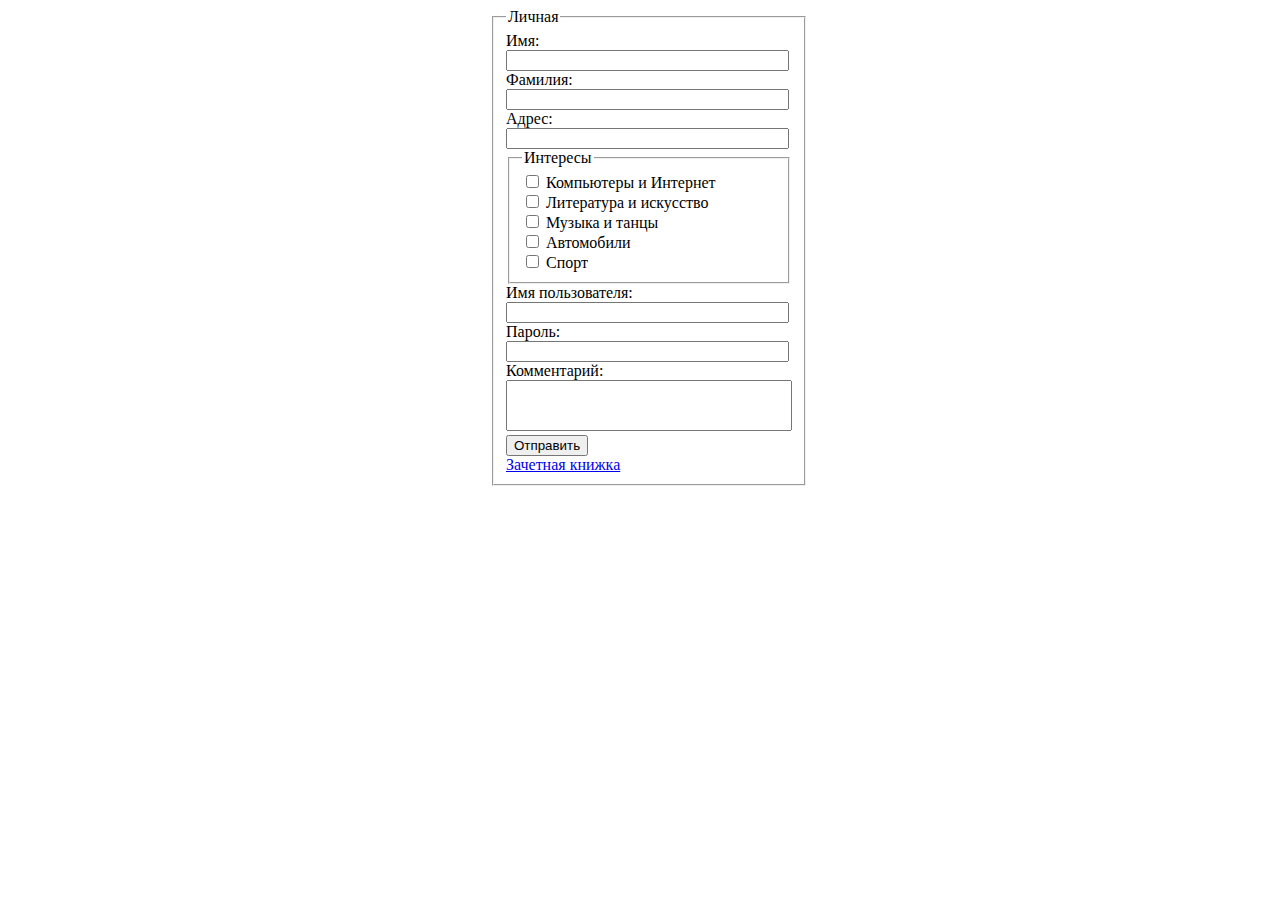
<file: index.html>
<!DOCTYPE html>
<html lang="en">
<head>
    <meta charset="UTF-8">
    <title>Лабораторная работа</title>
    <link rel="stylesheet" href="style.css">
</head>
<body>
    <form action="#" method="post">
        <fieldset>
            <legend>Личная</legend>
            <label for="name">Имя:</label><br>
            <input id="name" name="name" type="text"><br>
            <label for="surname">Фамилия:</label><br>
            <input id="surname" name="surname" type="text"><br>
            <label for="address">Адрес:</label><br>
            <input id="address" name="address" type="text"><br>
            <fieldset>
                <legend>Интересы</legend>
                <input	id="computers" type="checkbox" name="hobby" value="computers">
                <label for="computers">Компьютеры и Интернет</label><br>
                <input id="art" type="checkbox" name="hobby" value="art">
                <label for="art">Литература и искусство</label><br>
                <input id="music" type="checkbox" name="hobby" value="music">
                <label for="music">Музыка и танцы</label><br>
                <input id="car" type="checkbox" name="hobby" value="car">
                <label for="car">Автомобили</label><br>
                <input id="sport" type="checkbox" name="hobby" value="sport">
                <label for="sport">Спорт</label><br>
            </fieldset>
            <label for="username">Имя пользователя:</label><br>
            <input id="username" name="username" type="text"><br>
            <label for="password">Пароль:</label><br>
            <input id="password" name="password" type="password"><br>
            <label for="comment">Комментарий:</label><br>
            <textarea name="comment" id="comment" cols="33" rows="3"></textarea>
            <button type="submit">Отправить</button><br>
            <a href="book.html">Зачетная книжка</a>
        </fieldset>
    </form>
</body>
</html>
</file>
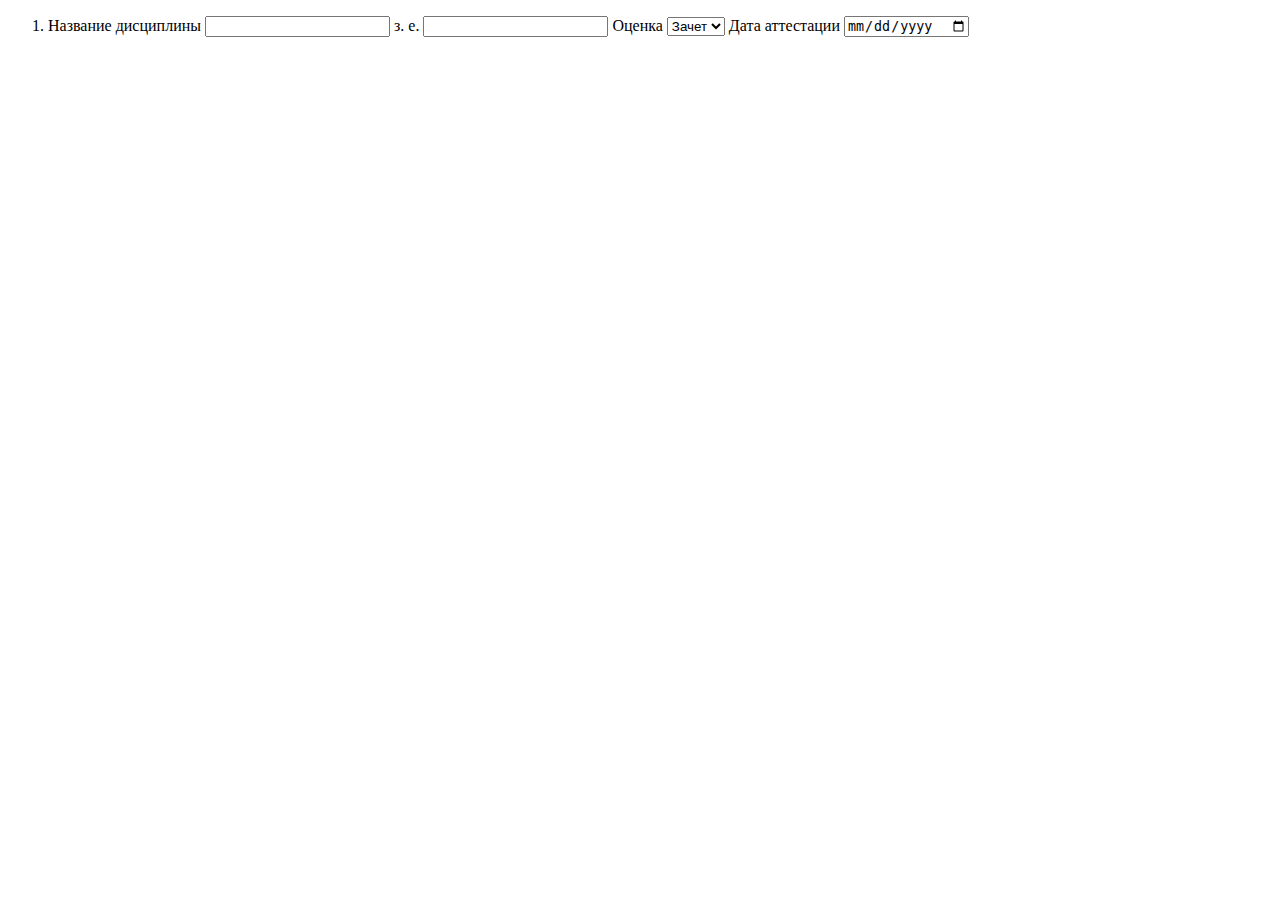
<file: book.html>
<!DOCTYPE html>
<html lang="en">
<head>
    <meta charset="UTF-8">
    <title>Лабораторная работа</title>
</head>
<body>
    <ol>
        <li>
            <label for="name">Название дисциплины</label>
            <input id="name" name="name" type="text">
            <label for="units">з. е.</label>
            <input id="units" name="units" type="number">
            <label for="mark">Оценка</label>
            <select id="mark" name="mark">
                <option value="credit">Зачет</option>
                <option value="3">3</option>
                <option value="4">4</option>
                <option value="5">5</option>
            </select>
            <label for="date">Дата аттестации</label>
            <input id="date" name="date" type="date">
        </li>
    </ol>
</body>
</html>
</file>
<file: style.css>
form {
    max-width: 300px;
    margin: 0 auto;
}

textarea {
    resize: none;
}

input[type=text], input[type=password] {
    width: 96%;
}
</file>
